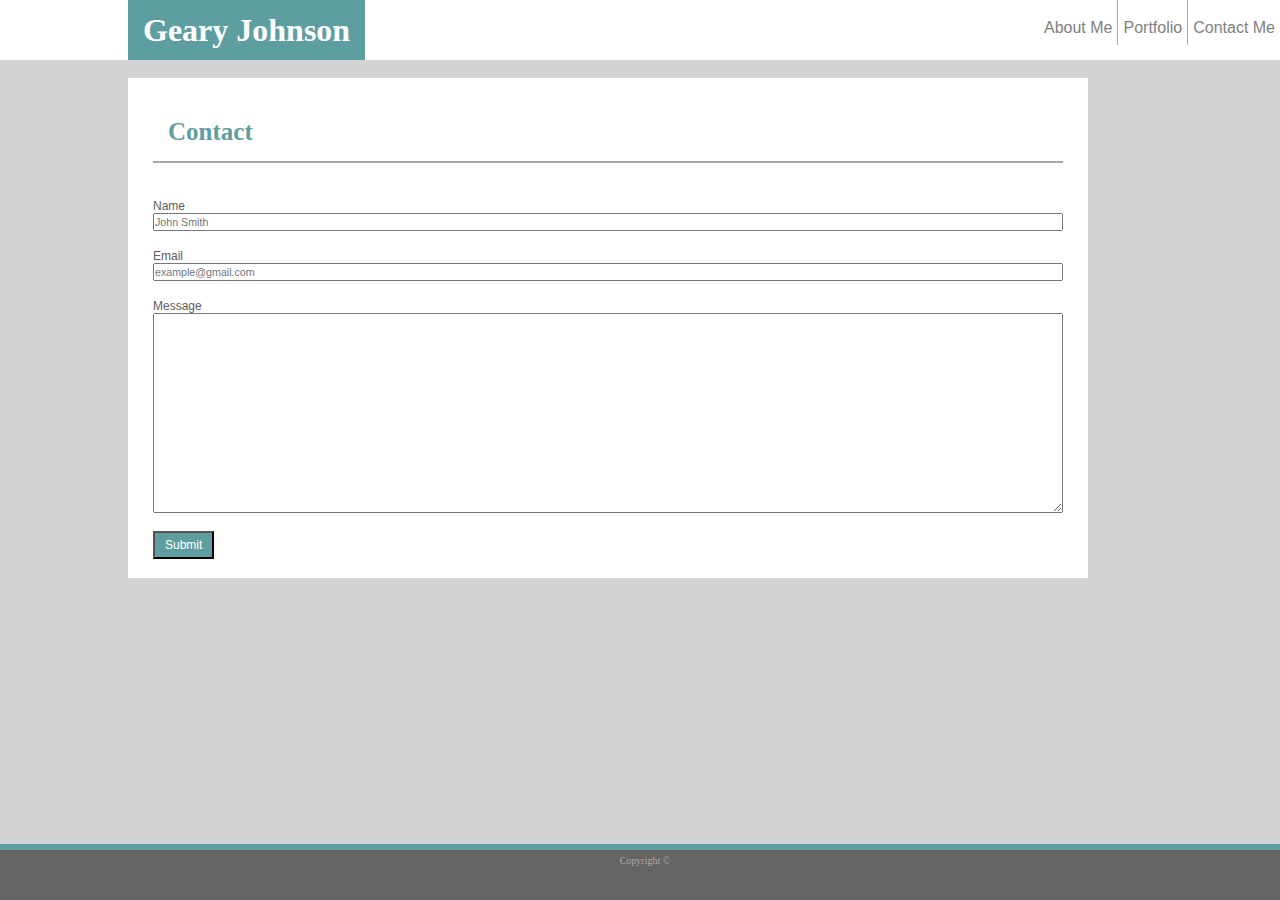
<file: contact.html>
<DOCTYPE html>
        <head>
            <title>contact me</title>
                
            <link rel="stylesheet" href="style.css">
            <meta name="viewport" content="width=device-width, initial-scale=1.0">
        </head>

        <body>
        <header>
        
                <ul> 
                    <h1>Geary Johnson</h1>
                        <li><a href="contact.html">Contact Me</a></li>
                            <li><a href="portfolio.html">Portfolio</a></li>
                                <li><a href="index.html">About Me</a></li>
                </ul>
        </header>
        <br>
        <div class="contactbox">  
        <h2>Contact</h2>
        <div class="boxes">
            <form id="contact" action="mailto:johnson.geary@gmail.com" method="post" enctype="text/plain">
            <br>
            <br>
            <h4>Name</h4>
                <input id="input" placeholder="John Smith" type="text"style="font-size:8pt;height:18px;">
            <br>
            <br>
            <h4>Email</h4>
                <input id="input" placeholder="example@gmail.com" type="email"style="font-size:8pt;height:18px;">
            <br>
            <br>
            <h4>Message</h4>
                <textarea id="input" tabindex="3" id="message"style="font-size:10pt;height:200px;"></textarea>
            <br>
            <br>
                <button class="submit" name="Submit" type="submit">Submit</button>
            </form>
        </div>
        </div>
        </body> 
        <div class="footer">
                <footer>Copyright ©</footer>
        </div>      
        </html>
</file>
<file: style.css>
* {
        margin: 0;
        padding: 0;
    }
    body {
    background-color: lightgray;
    color: black;
    background-image: url(https://media.gettyimages.com/photos/white-marble-patterned-texture-background-picture-id511661914?b=1&k=6&m=511661914&s=612x612&w=0&h=Qjm1wU6xViG-IS-5D6sRPqxEKqqkzrWyWEupKOLr-H4=);
    }
    
    .aboutmebox {
    box-sizing: border-box;
    width: 960px;
    height: 500px;
    padding:25px;
    border-color: gray 10px;
    background-color: white;
    margin-left: 8em; 
    }
    
    .contactbox {
    box-sizing: border-box;
    width: 960px;
    height: 500px;
    padding:25px;
    border-color: gray 10px;
    background-color: white;
    margin-left: 8em; 
    }
    
    .gallerybox {
    box-sizing: border-box;
    width: 960px;
    height: 1100px;
    padding:25px;
    border-color: gray 10px;
    background-color: white;
    margin-left: 8em; 
    }
        
    #text{
    text-align: left;
    font-size: 18px;
    font: darkgrey;
    color: rgb(94, 92, 92);
    font-family: 'Segoe UI', Tahoma, Geneva, Verdana, sans-serif;
    }

    #input{
            width:910px;
    }

    
    img {
    float: left;
    padding: 5px;
    width:200; 
    height: 200;}
    
    p {
    line-height: 300%;
    padding: 5px;}
    
    
    .footer {
    position: fixed;
    left: 0;
    bottom: 0;
    width: 100%;
    height: 40px;
    background-color: rgb(100, 100, 100);
    color: white;
    text-align: center;
    border-top: solid 6px cadetblue;
    font-size: 10px;
    color: rgb(172, 172, 172);
    padding: 5px;
    }
    
    li a:hover {
    background-color: whitesmoke;
    list-style: none;
    text-decoration: none;
    }

    li+li { border-right: 1.5px solid darkgrey; height:75%;}
    
    ul {
    list-style-type: none;
    width: 100%;
    height: 60px;
    overflow: hidden;
    background-color:white;
    text-decoration:none;
    }
    
    ul li{
    list-style: none;
    display: inline-block;
    float: right;
    line-height: 15px;
    padding: 0px;
    list-style-type: none;
    text-decoration: none;
    }
    
    ul li a {
    display:block;
    border-left: grey ;
    font-size: 16px;
    font-family: 'Segoe UI', Tahoma, Geneva, Verdana, sans-serif;
    color: grey;
    float: right;
    padding: 20 5px;
    list-style-type: none;
    text-decoration: none;
    overflow: hidden;
    }
    
    ul h1{
    border: 5px solid cadetblue;
    background-color: cadetblue;
    color: white;
    display: inline-block;
    padding: 6.5 10px;
    text-align: auto;
    margin-left: 4em;
    }
    
    h1 {
    margin-left: 5em; 
    padding: 6 10px;
    text-align: auto; 
    }
    
    h2 {
    color: cadetblue;
    font-size: 25px;
    border-bottom: darkgrey solid 2px;
    padding: 15px;
    text-align: left;
    }
    
    h4 {
    font: 12px grey;
    font-family: 'Segoe UI', Tahoma, Geneva, Verdana, sans-serif;
    color: rgb(94, 92, 92);
    }
    
    button {
    background-color: cadetblue;
    color: white;
    font-size: 12px;
    padding: 5 10px;
    }
    
    #comingsoon{
    padding: 10 10px;
    }

    @media screen and (max-width: 980px){
        .aboutmebox {
                box-sizing: border-box;
                width: 80%;
                height: 550px;
                padding:25px;
                border-color: gray 10px;
                background-color: white;
                margin-left: 8em; 
                }   
        #text{
                text-align: left;
                font-size: 16px;
                font: darkgrey;
                color: rgb(94, 92, 92);
                font-family: 'Segoe UI', Tahoma, Geneva, Verdana, sans-serif;
                }
        .contactbox {
                box-sizing: border-box;
                width: 75%;
                height: 500px;
                padding:25px;
                border-color: gray 10px;
                background-color: white;
                margin-left: 8em; 
                }
        #input{
                width:100%;
        }

        .gallerybox {
                box-sizing: border-box;
                width: 65%;
                height: 1100px;
                padding:25px;
                border-color: gray 10px;
                background-color: white;
                margin-left: 8em; 
                }
        #comingsoon{
                width: 100%;
                height: auto;
                        }
        header{
                width:100%;
        }

        img {
                float: left;
                padding: 5px;
                width:200px; 
                height: 200px;
        }
        

    }

    @media screen and (max-width: 768px){
        .aboutmebox {
                box-sizing: border-box;
                width: 75%;
                height: 600px;
                padding:25px;
                border-color: gray 10px;
                background-color: white;
                margin-left: 6em; 
                }   
        #text{
                text-align: left;
                font-size: 14px;
                font: darkgrey;
                color: rgb(94, 92, 92);
                font-family: 'Segoe UI', Tahoma, Geneva, Verdana, sans-serif;
                }
        .contactbox {
                box-sizing: border-box;
                width: 80%;
                height: 500px;
                padding:25px;
                border-color: gray 10px;
                background-color: white;
                margin-left: 6em; 
                }
        .gallerybox {
                box-sizing: border-box;
                width: 75%;
                height: 1100px;
                padding:25px;
                border-color: gray 10px;
                background-color: white;
                margin-left: 6em; 
                }
        #comingsoon{
                width: 100%;
                height: auto;
                        }
        h1 {margin-left: 6em;
                float:none;
        }
        img {
                float: center;
                padding: 5px;
                width: 350px;
                height: 350px;
        }
    }

    @media screen and (max-width: 640px){
        .aboutmebox {
                box-sizing: border-box;
                width: 65%;
                height: 900px;
                padding:25px;
                border-color: gray 10px;
                background-color: white;
                margin-left: 4em; 
                }   
        #text{
                text-align: left;
                font-size: 12px;
                font: darkgrey;
                color: rgb(94, 92, 92);
                font-family: 'Segoe UI', Tahoma, Geneva, Verdana, sans-serif;
                }
        .contactbox {
                box-sizing: border-box;
                width: 70%;
                height: 500px;
                padding:25px;
                border-color: gray 10px;
                background-color: white;
                margin-left: 4em; 
                }
        .gallerybox {
                box-sizing: border-box;
                width: 75%;
                height: 1100px;
                padding:25px;
                border-color: gray 10px;
                background-color: white;
                margin-left: 4em; 
                }
        ul {margin-left:-4em;
                float:none;
                background-size: auto;
        }
        
        #comingsoon{
                width: 100%;
                height: auto;
                        }
        li{
                float:center;
                display:block;
                text-align:center;
                display: inline-block;
                width: -50em;
                }
        ul{
                width: 100%;
                float:none;
                display:block;
                text-align:center;
                height:100px;
        }
        img {
                float: center;
                padding: 5px;
                width: 100%;
                height: auto;
        }
    }
</file>
